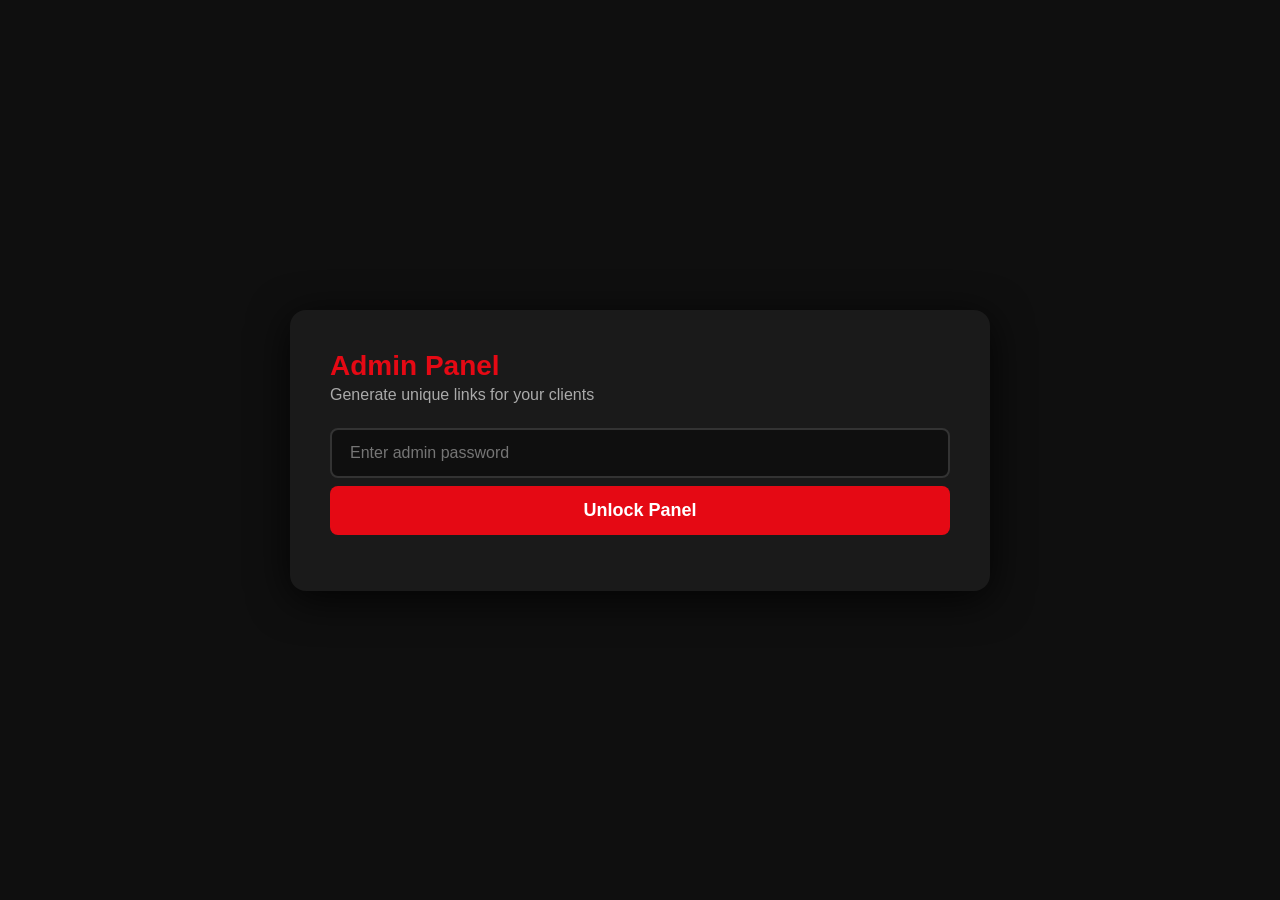
<file: admin.html>
<!DOCTYPE html>
<html lang="en">
<head>
    <meta charset="UTF-8" />
    <meta name="viewport" content="width=device-width, initial-scale=1.0" />
    <link rel="icon" type="image/png" href="favicon.png" />
    <title>Conquest Artz - Admin Panel</title>
    <style>
        * {
            margin: 0;
            padding: 0;
            box-sizing: border-box;
        }

        body {
            font-family: 'Segoe UI', Tahoma, Geneva, Verdana, sans-serif;
            background: #0f0f0f;
            color: #fff;
            min-height: 100vh;
            display: flex;
            justify-content: center;
            align-items: center;
            padding: 20px;
        }

        .admin-container {
            width: 100%;
            max-width: 700px;
            background: #1a1a1a;
            padding: 40px;
            border-radius: 16px;
            box-shadow: 0 8px 40px rgba(0, 0, 0, 0.8);
        }

        .admin-container h1 {
            font-size: 28px;
            margin-bottom: 4px;
            color: #e50914;
        }

        .admin-container .subtitle {
            color: #aaa;
            margin-bottom: 24px;
            font-size: 16px;
        }

        .admin-password {
            margin-bottom: 16px;
        }

        .admin-password input {
            width: 100%;
            padding: 14px 18px;
            border: 2px solid #333;
            border-radius: 8px;
            background: #0f0f0f;
            color: #fff;
            font-size: 16px;
            outline: none;
            transition: border-color 0.3s;
        }

        .admin-password input:focus {
            border-color: #e50914;
        }

        .btn {
            width: 100%;
            padding: 14px;
            border: none;
            border-radius: 8px;
            background: #e50914;
            color: #fff;
            font-size: 18px;
            font-weight: bold;
            cursor: pointer;
            transition: background 0.3s;
            margin-top: 8px;
        }

        .btn:hover {
            background: #b20710;
        }

        .btn-secondary {
            background: #333;
            margin-top: 8px;
        }

        .btn-secondary:hover {
            background: #444;
        }

        .btn-small {
            padding: 8px 16px;
            font-size: 14px;
            width: auto;
            margin-top: 0;
        }

        .form-group {
            margin-bottom: 16px;
        }

        .form-group label {
            display: block;
            color: #ccc;
            margin-bottom: 6px;
            font-weight: bold;
        }

        .form-group input {
            width: 100%;
            padding: 12px 16px;
            border: 2px solid #333;
            border-radius: 8px;
            background: #0f0f0f;
            color: #fff;
            font-size: 16px;
            outline: none;
            transition: border-color 0.3s;
        }

        .form-group input:focus {
            border-color: #e50914;
        }

        .result-box {
            margin-top: 24px;
            padding: 20px;
            background: #0f0f0f;
            border-radius: 8px;
            border: 2px solid #333;
            display: none;
        }

        .result-box .link-label {
            color: #aaa;
            font-size: 14px;
        }

        .result-box .link {
            color: #e50914;
            font-size: 18px;
            word-break: break-all;
            margin: 6px 0;
            font-weight: bold;
        }

        .result-box .code-label {
            color: #aaa;
            font-size: 14px;
            margin-top: 12px;
        }

        .result-box .code {
            color: #fff;
            font-size: 24px;
            letter-spacing: 4px;
            background: #1a1a1a;
            padding: 8px 16px;
            border-radius: 6px;
            display: inline-block;
            margin: 4px 0;
            font-weight: bold;
        }

        .copy-btn {
            padding: 8px 20px;
            border: none;
            border-radius: 6px;
            background: #e50914;
            color: #fff;
            cursor: pointer;
            font-weight: bold;
            margin-top: 12px;
            transition: background 0.3s;
            font-size: 14px;
        }

        .copy-btn:hover {
            background: #b20710;
        }

        .generated-list {
            margin-top: 24px;
            padding-top: 20px;
            border-top: 1px solid #333;
        }

        .generated-list h3 {
            color: #aaa;
            font-size: 16px;
            margin-bottom: 12px;
        }

        .list-item {
            display: flex;
            justify-content: space-between;
            align-items: center;
            padding: 12px 14px;
            background: #0f0f0f;
            border-radius: 6px;
            margin-bottom: 8px;
            flex-wrap: wrap;
            gap: 8px;
            border-left: 3px solid #e50914;
        }

        .list-item .client-info {
            color: #fff;
            font-size: 14px;
            flex: 1;
        }

        .list-item .client-info strong {
            color: #fff;
        }

        .list-item .client-info span {
            color: #888;
        }

        .list-item .client-info .date {
            font-size: 11px;
            color: #555;
            display: block;
            margin-top: 2px;
        }

        .list-item .list-code {
            color: #e50914;
            font-weight: bold;
            font-size: 14px;
            background: #1a1a1a;
            padding: 4px 12px;
            border-radius: 4px;
            letter-spacing: 2px;
        }

        .list-item .actions {
            display: flex;
            gap: 6px;
        }

        .list-item .actions button {
            padding: 4px 12px;
            border: none;
            border-radius: 4px;
            cursor: pointer;
            font-size: 12px;
            font-weight: bold;
            transition: background 0.3s;
        }

        .list-item .actions .copy-link-btn {
            background: #e50914;
            color: #fff;
        }

        .list-item .actions .copy-link-btn:hover {
            background: #b20710;
        }

        .list-item .actions .delete-btn {
            background: #333;
            color: #888;
        }

        .list-item .actions .delete-btn:hover {
            background: #e50914;
            color: #fff;
        }

        .empty-msg {
            color: #666;
            font-size: 14px;
            text-align: center;
            padding: 20px;
        }

        .hidden {
            display: none !important;
        }

        #passError {
            color: #e50914;
            margin-top: 8px;
            display: none;
        }

        .toast {
            position: fixed;
            bottom: 30px;
            left: 50%;
            transform: translateX(-50%);
            background: #1a1a1a;
            color: #fff;
            padding: 14px 28px;
            border-radius: 12px;
            border: 2px solid #e50914;
            font-size: 14px;
            display: none;
            z-index: 999;
            animation: fadeInUp 0.3s ease;
            max-width: 90%;
            text-align: center;
        }

        @keyframes fadeInUp {
            0% { opacity: 0; transform: translateX(-50%) translateY(20px); }
            100% { opacity: 1; transform: translateX(-50%) translateY(0); }
        }

        .stats {
            display: flex;
            gap: 20px;
            margin-bottom: 20px;
            flex-wrap: wrap;
        }

        .stats .stat-box {
            background: #0f0f0f;
            padding: 12px 20px;
            border-radius: 8px;
            flex: 1;
            min-width: 80px;
            text-align: center;
        }

        .stats .stat-box .number {
            font-size: 24px;
            font-weight: bold;
            color: #e50914;
        }

        .stats .stat-box .label {
            font-size: 12px;
            color: #888;
            margin-top: 2px;
        }

        @media (max-width: 600px) {
            .admin-container {
                padding: 24px 16px;
            }

            .admin-container h1 {
                font-size: 22px;
            }

            .result-box .link {
                font-size: 14px;
            }

            .list-item {
                flex-direction: column;
                align-items: flex-start;
            }

            .list-item .actions {
                width: 100%;
                justify-content: flex-start;
            }

            .stats {
                gap: 10px;
            }
        }
    </style>
</head>
<body>

    <div class="admin-container">
        <h1>Admin Panel</h1>
        <p class="subtitle">Generate unique links for your clients</p>

        <!-- Password Protection -->
        <div class="admin-password" id="passwordSection">
            <input type="password" id="adminPassword" placeholder="Enter admin password" />
            <button class="btn" onclick="verifyPassword()">Unlock Panel</button>
            <div id="passError">Incorrect password. Please try again.</div>
        </div>

        <!-- Main Form (Hidden until password) -->
        <div id="mainForm" class="hidden">

            <!-- Stats -->
            <div class="stats" id="statsSection">
                <div class="stat-box">
                    <div class="number" id="totalLinks">0</div>
                    <div class="label">Total Links</div>
                </div>
                <div class="stat-box">
                    <div class="number" id="activeLinks">0</div>
                    <div class="label">Active</div>
                </div>
            </div>

            <!-- Generate Form -->
            <div class="form-group">
                <label>Client Name</label>
                <input type="text" id="clientName" placeholder="e.g., John & Jane" />
            </div>

            <div class="form-group">
                <label>Event Name</label>
                <input type="text" id="eventName" placeholder="e.g., Wedding Ceremony" />
            </div>

            <button class="btn" onclick="generateLink()">Generate Unique Link</button>

            <!-- Result Box -->
            <div id="resultBox" class="result-box">
                <div class="link-label">Unique Link</div>
                <div class="link" id="generatedLink">https://conquestartz.netlify.app/live.html?code=ABC123</div>
                <button class="copy-btn" onclick="copyLink()">Copy Link</button>

                <div class="code-label">Access Code</div>
                <div class="code" id="generatedCode">ABC123</div>

                <button class="btn btn-secondary" onclick="resetForm()">Generate Another</button>
            </div>

            <!-- Generated Links History -->
            <div class="generated-list" id="historySection">
                <h3>📋 Generated Links</h3>
                <div id="historyList">
                    <div class="empty-msg">No links generated yet</div>
                </div>
            </div>
        </div>
    </div>

    <!-- Toast -->
    <div id="toast" class="toast"></div>

    <script>
        // =============================================
        // 🔐 CONFIG - SET YOUR PASSWORD HERE!
        // =============================================
        const ADMIN_PASSWORD = "CONquest12."; // CHANGE THIS!
        const BASE_URL = "https://conquestartz.netlify.app/live.html?code=";

        // =============================================
        // 🚀 STATE
        // =============================================
        let generatedLinks = [];
        let currentGeneratedCode = '';

        // =============================================
        // 🔑 PASSWORD FUNCTIONS
        // =============================================

        function verifyPassword() {
            const input = document.getElementById('adminPassword');
            const error = document.getElementById('passError');

            if (input.value === ADMIN_PASSWORD) {
                document.getElementById('passwordSection').classList.add('hidden');
                document.getElementById('mainForm').classList.remove('hidden');
                error.style.display = 'none';
                loadHistory();
                updateStats();
                document.getElementById('clientName').focus();
            } else {
                error.style.display = 'block';
                input.value = '';
                input.focus();
            }
        }

        document.getElementById('adminPassword').addEventListener('keypress', function(e) {
            if (e.key === 'Enter') verifyPassword();
        });

        // =============================================
        // 🎲 GENERATE LINK
        // =============================================

        function generateLink() {
            const client = document.getElementById('clientName').value.trim();
            const event = document.getElementById('eventName').value.trim();

            if (!client || !event) {
                showToast('Please enter both client name and event name.');
                return;
            }

            // Generate random 6-character code
            const chars = 'ABCDEFGHIJKLMNOPQRSTUVWXYZ0123456789';
            let code = '';
            for (let i = 0; i < 6; i++) {
                code += chars.charAt(Math.floor(Math.random() * chars.length));
            }

            // Check if code already exists (regenerate if needed)
            let attempts = 0;
            while (generatedLinks.some(item => item.code === code) && attempts < 10) {
                code = '';
                for (let i = 0; i < 6; i++) {
                    code += chars.charAt(Math.floor(Math.random() * chars.length));
                }
                attempts++;
            }

            const link = BASE_URL + code;
            currentGeneratedCode = code;

            // Save to history
            const entry = {
                code: code,
                client: client,
                event: event,
                link: link,
                date: new Date().toLocaleDateString(),
                time: new Date().toLocaleTimeString(),
                active: true
            };

            generatedLinks.push(entry);
            saveHistory();

            // Display result
            document.getElementById('generatedLink').textContent = link;
            document.getElementById('generatedCode').textContent = code;
            document.getElementById('resultBox').style.display = 'block';

            // Update history
            renderHistory();
            updateStats();

            // Clear inputs but keep client name for quick next entry
            document.getElementById('eventName').value = '';
            document.getElementById('clientName').focus();
            document.getElementById('clientName').select();

            showToast(`✅ Link generated for ${client}!`);
        }

        // =============================================
        // 📋 COPY FUNCTIONS
        // =============================================

        function copyLink() {
            const link = document.getElementById('generatedLink').textContent;
            copyToClipboard(link, 'Link copied to clipboard!');
        }

        function copyLinkFromHistory(link) {
            copyToClipboard(link, 'Link copied to clipboard!');
        }

        function copyToClipboard(text, message) {
            if (navigator.clipboard && navigator.clipboard.writeText) {
                navigator.clipboard.writeText(text).then(() => {
                    showToast(message);
                }).catch(() => {
                    fallbackCopy(text, message);
                });
            } else {
                fallbackCopy(text, message);
            }
        }

        function fallbackCopy(text, message) {
            const textarea = document.createElement('textarea');
            textarea.value = text;
            textarea.style.position = 'fixed';
            textarea.style.left = '-9999px';
            document.body.appendChild(textarea);
            textarea.select();
            try {
                document.execCommand('copy');
                showToast(message);
            } catch (e) {
                showToast('Failed to copy. Please copy manually.');
            }
            document.body.removeChild(textarea);
        }

        // =============================================
        // 🗑️ DELETE FUNCTIONS
        // =============================================

        function deleteLink(code) {
            if (!confirm(`Delete link for "${generatedLinks.find(l => l.code === code)?.client}"?`)) return;

            generatedLinks = generatedLinks.filter(item => item.code !== code);
            saveHistory();
            renderHistory();
            updateStats();
            showToast('🗑️ Link deleted.');
        }

        // =============================================
        // 💾 STORAGE FUNCTIONS
        // =============================================

        function saveHistory() {
            try {
                localStorage.setItem('conquestLinks', JSON.stringify(generatedLinks));
                // Also update the live page if open
                try {
                    localStorage.setItem('conquestLinks_updated', Date.now().toString());
                } catch (e) {}
            } catch (e) {
                console.error('Error saving history:', e);
            }
        }

        function loadHistory() {
            try {
                const data = localStorage.getItem('conquestLinks');
                if (data) {
                    generatedLinks = JSON.parse(data);
                    renderHistory();
                    updateStats();
                }
            } catch (e) {
                console.error('Error loading history:', e);
            }
        }

        // =============================================
        // 🖥️ RENDER FUNCTIONS
        // =============================================

        function renderHistory() {
            const container = document.getElementById('historyList');
            container.innerHTML = '';

            if (generatedLinks.length === 0) {
                container.innerHTML = '<div class="empty-msg">No links generated yet</div>';
                return;
            }

            // Show most recent first
            const sorted = [...generatedLinks].reverse();
            sorted.forEach(item => {
                const div = document.createElement('div');
                div.className = 'list-item';
                div.innerHTML = `
                    <div class="client-info">
                        <strong>${escapeHtml(item.client)}</strong> <span>·</span> ${escapeHtml(item.event)}
                        <span class="date">${item.date} at ${item.time}</span>
                    </div>
                    <div style="display:flex;align-items:center;gap:12px;flex-wrap:wrap;">
                        <span class="list-code">${item.code}</span>
                        <div class="actions">
                            <button class="copy-link-btn" onclick="copyLinkFromHistory('${item.link}')">📋 Copy</button>
                            <button class="delete-btn" onclick="deleteLink('${item.code}')">✕</button>
                        </div>
                    </div>
                `;
                container.appendChild(div);
            });
        }

        function updateStats() {
            document.getElementById('totalLinks').textContent = generatedLinks.length;
            document.getElementById('activeLinks').textContent = generatedLinks.filter(l => l.active !== false).length;
        }

        function escapeHtml(text) {
            const div = document.createElement('div');
            div.textContent = text;
            return div.innerHTML;
        }

        // =============================================
        // 🧹 RESET FORM
        // =============================================

        function resetForm() {
            document.getElementById('resultBox').style.display = 'none';
            document.getElementById('clientName').focus();
            document.getElementById('clientName').select();
        }

        // =============================================
        // 🔔 TOAST NOTIFICATION
        // =============================================

        function showToast(message) {
            const toast = document.getElementById('toast');
            toast.textContent = message;
            toast.style.display = 'block';

            clearTimeout(toast._timeout);
            toast._timeout = setTimeout(() => {
                toast.style.display = 'none';
            }, 3000);
        }

        // =============================================
        // ⌨️ ENTER KEY SUPPORT
        // =============================================

        document.getElementById('clientName').addEventListener('keypress', function(e) {
            if (e.key === 'Enter') document.getElementById('eventName').focus();
        });

        document.getElementById('eventName').addEventListener('keypress', function(e) {
            if (e.key === 'Enter') generateLink();
        });

        // =============================================
        // 🚀 INIT
        // =============================================

        console.log('🔐 Conquest Artz Admin Panel');
        console.log('📋 Generated links will be stored in your browser.');
        console.log('🔑 Default password: conquest2025 (CHANGE THIS!)');
    </script>

</body>
</html>
</file>
